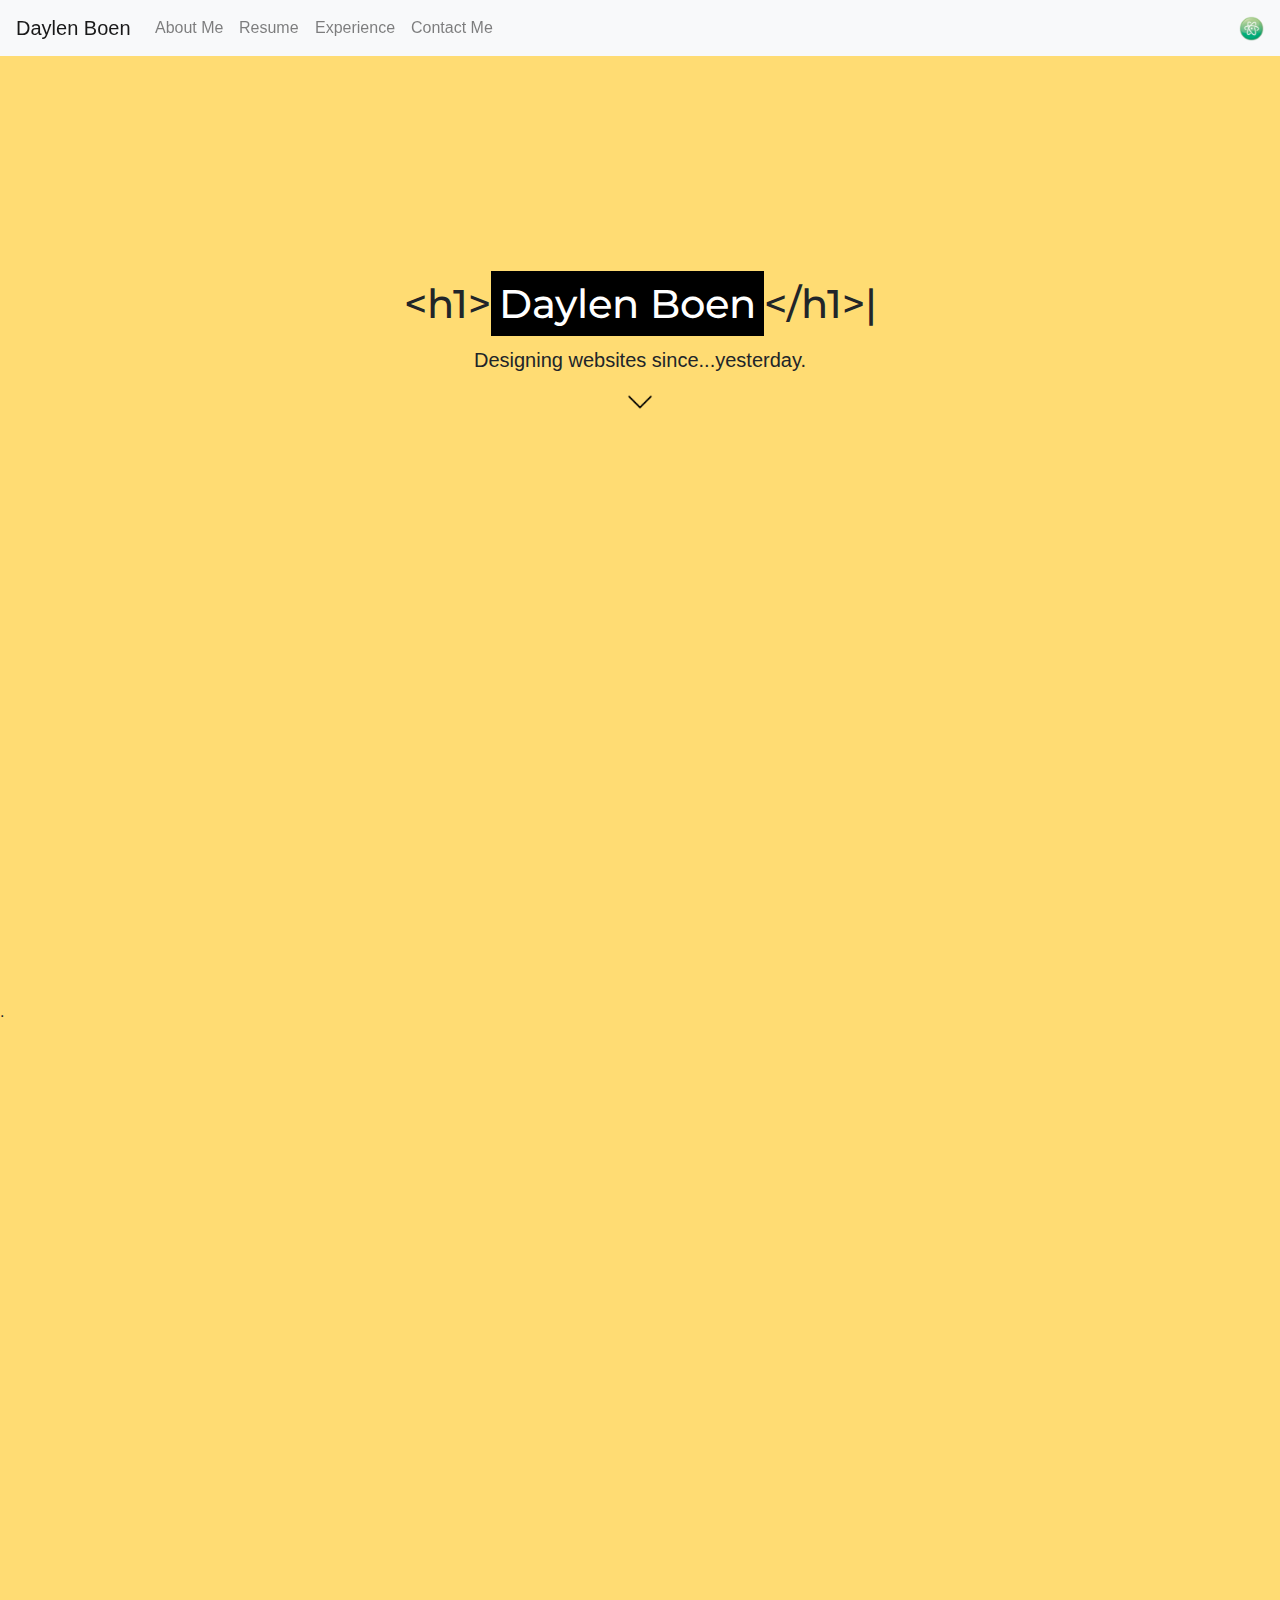
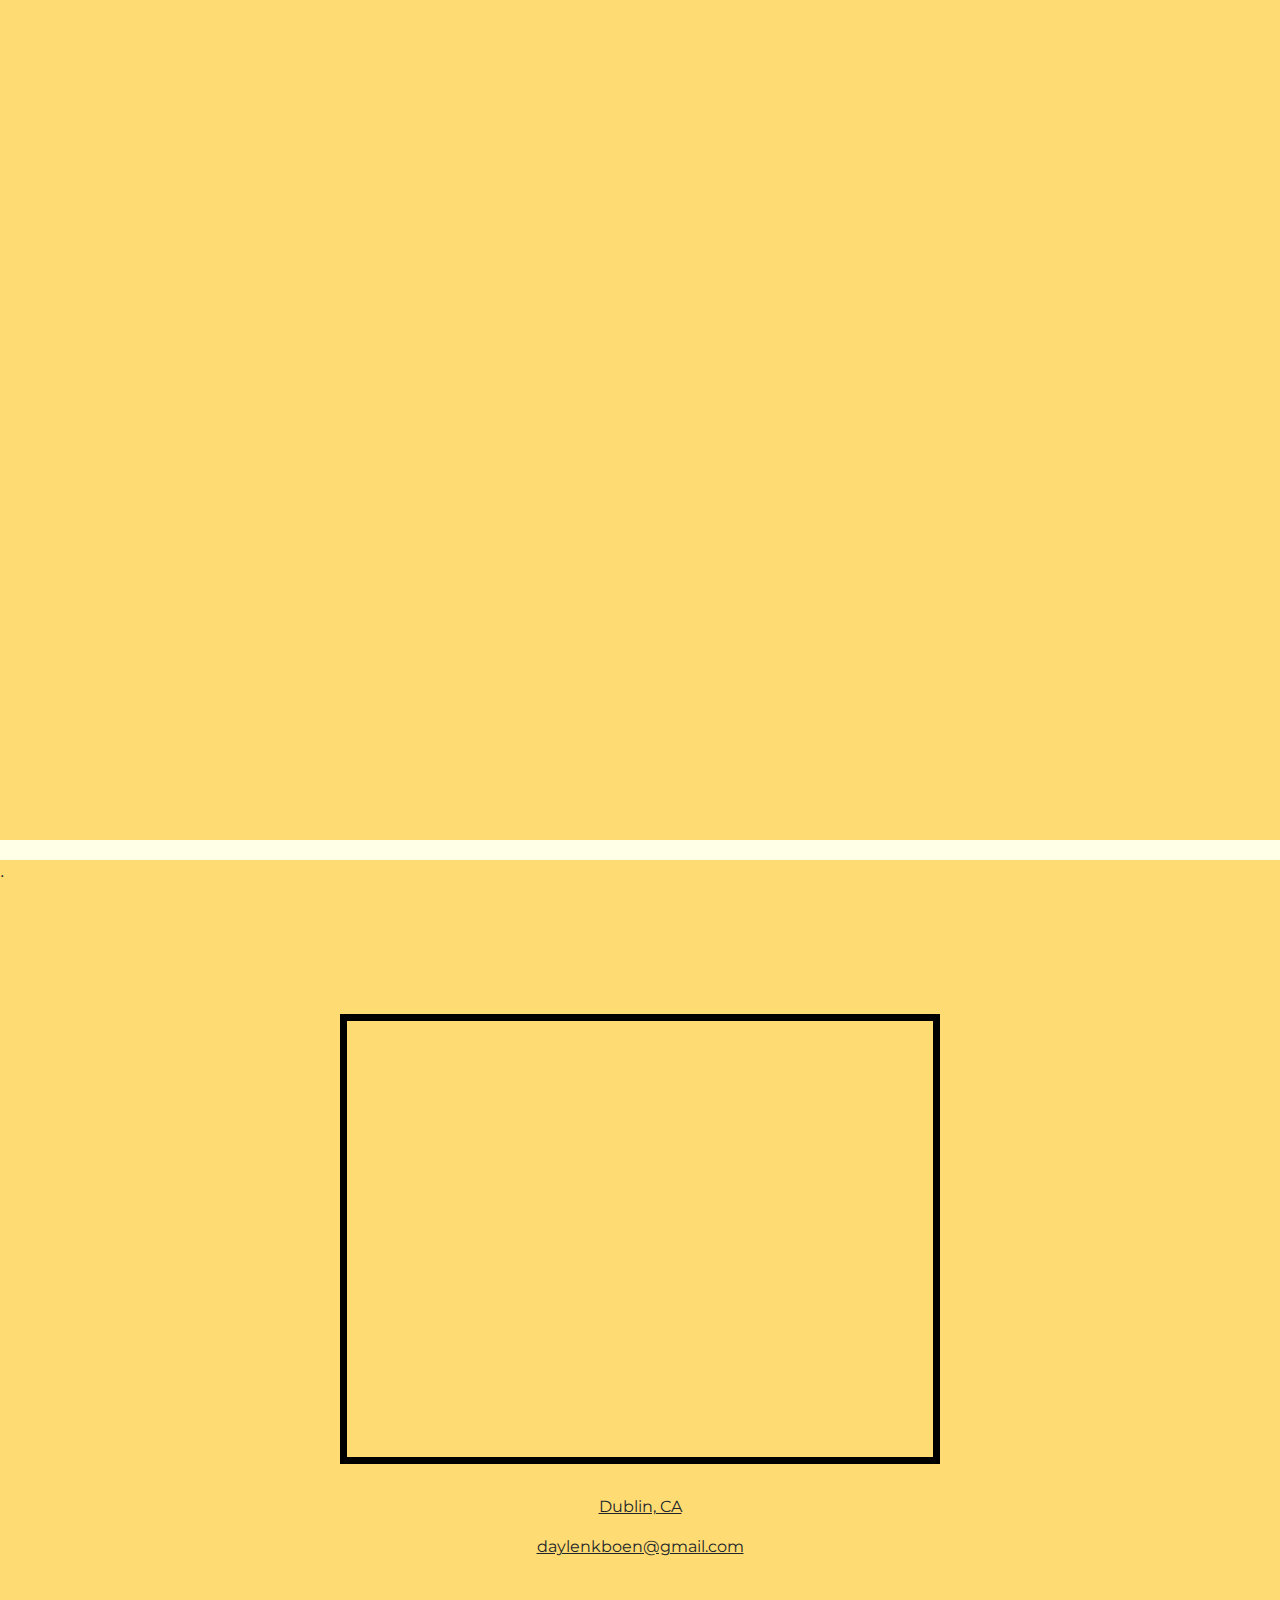
<file: index.html>
<!DOCTYPE html>
<html>
  <head>
    <title>Website</title>
    <link rel="stylesheet" href="https://cdnjs.cloudflare.com/ajax/libs/animate.css/3.7.0/animate.css"/>
    <link rel="stylesheet" href="css/bootstrap.css" />
    <link href="https://fonts.googleapis.com/css?family=Montserrat" rel="stylesheet">
    <script src="https://ajax.googleapis.com/ajax/libs/jquery/3.3.1/jquery.min.js"></script>
    <script src="js/website.js"></script>
    <script src="https://code.jquery.com/jquery-3.3.1.js"></script>
    <script src="js/jquery.easypiechart.js"></script>
  </head>
  <nav class="navbar navbar-expand-lg navbar-light bg-light animated slideInDown">
    <a class="hvr-grow navbar-brand" href="#home">Daylen Boen</a>
    <button class="navbar-toggler" type="button" data-toggle="collapse" data-target="#navbarNavAltMarkup" aria-controls="navbarNavAltMarkup" aria-expanded="false" aria-label="Toggle navigation">
      <span class="navbar-toggler-icon"></span>
    </button>
    <div class="collapse navbar-collapse" id="navbarNavAltMarkup">
      <div class="navbar-nav">
        <a class="hvr-grow nav-item nav-link" href="#about">About Me <span class="sr-only">(current)</span></a>
        <a class="hvr-grow nav-item nav-link" href="#resume">Resume</a>
        <a class="hvr-grow nav-item nav-link" href="#experience">Experience</a>
        <a class="hvr-grow nav-item nav-link" href="#contact">Contact Me</a>
      </div>
    </div>
    <img class="hvr-grow" src="images/atom.png" alt="atomlogo" width=2% />
  </nav>
  <div id="page1" class="first">
    <a id="home">.</a>
    <div style="margin-top: 20%">
      <h1 class="animated fadeInLeft" style="font-family:'Montserrat', sans-serif; margin-bottom: 20px;"><center>&lt;h1&gt;<mark>Daylen Boen</mark>&lt;/h1&gt;<blink>|</blink></center></h1>
      <h5 class="animated fadeInRight"><center>Designing websites since...yesterday.</center></p>
      <center><a href="#about"><img class="animated delay-2s fadeIn hvr-grow" src="images/down-arrow.png" alt="scroll down!" width=2%/></a></center>
    </div>
  </div>
  <div id="page2" class="second">
    <a id="about">.</a>
    <div class="container-fluid page2animate" style="margin-top: 70px; float: left;">
      <div class="row animated opacitynone">
        <div class="col-lg-6">
          <img id="arrange" src="images/conamigos.JPG" alt="Daylen Boen" width=850px height=850px />
        </div>
        <div class="col-lg-5">
          <h1 style="font-family:'Montserrat', sans-serif;"><strong><u>ABOUT ME</u></strong></h1>
          <div class="card">
            <p>Carefully designing, developing, and organizing web pages to create a beautiful arrangement; one of my main career goals is to learn web development. However, there are still many things I need to learn in order to pursue this career. There are many ways I can do this: taking another Computer Science course in High School, study or use online resources, and practice in actually designing the layouts of websites. I think the development of a full web-page just from text is extremely interesting - being able to create an interactive format from nothing but my fingertips. This is what I plan to pursue.
            </p>
          </div>
        </div>
      </div>
    </div>
  </div>
  <div id="containerbreak"></div>
  <div id="page3">
    <a id="resume">.</a>
    <div class="row" style="margin-top: 40px;">
      <div class="col-lg-12 resumanim">
        <div class="containerdata">
          <div class="box animated opacitynone">
            <div class="chart" data-percent="85" style="font-family:'Montserrat', sans-serif; font-size:25px;">HTML
            <img src="images/html-5-logo.png" width=20% /> <br />85%
            </div>
            <script>
              $(function() {
                  $('.chart').easyPieChart({
                    trackColor: "white",
                    barColor: 'black',
                    easing: 'defaultEasing',
                    size: '150',
                    scaleColor:'white',
                    });
                  });
            </script>
          </div>
        </div>
        <div class="containerdata">
          <div class="box animated opacitynone">
            <div class="chart" data-percent="70" style="font-family:'Montserrat', sans-serif; font-size:25px;">CSS
            <img src="images/css-3.png" width=20% /> <br />70%
            </div>
          </div>
        </div>
        <div class="containerdata">
          <div class="box animated opacitynone">
            <div class="chart" data-percent="10" style="font-family:'Montserrat', sans-serif; font-size:25px;">JS
            <img src="images/javascript2.png" width=18% height=20% style="-webkit-filter: grayscale(100%); filter: brightness(0%);;"/> <br />10%
            </div>
          </div>
        </div>
        <div class="resumeanim">
          <div class="animated opacitynone">
            <h1 style="font-family:'Montserrat', sans-serif;"><strong><u>RESUME</u></strong></h1>
            <div class="card backup" style="margin-right: 10px;">
              <h1 style="font-family: 'Montserrat', sans-serif;"><u>Career Goal</u></h1>
              <p> Learn more about computer science and computer languages than the basic knowledge I have now, allowing me to create and design websites. </p>
            </div>
          </div>
        </div>
      </div>
    </div>
    <div class="resumanim">
      <div class="row">
        <div class="col-lg-6">
          <div class="container animated opacitynone" style="margin-top: 30px; width: 100%; float: left;">
            <div class="row" width=100%>
              <div class="col-md-4 d-flex align-items-stretch">
                <div class="card backup" style="height: 25rem">
                  <h1 style="font-family:'Montserrat', sans-serif;"><u>Skills</u></h1>
                  <p class="marginleft">- Excellent in planning and organizing tasks<br>
                  - Can point-out minor details<br>
                  - Working alone and cooperating with others<br>
                  - Analyzing data<br>
                  - Creating and assessing multiple solutions to a single problem<br>
                  - Well versed in HTML <br>
                  - Decent with CSS<br>
                  </p>
                </div>
              </div>
              <div class="col-lg-5">
                <div class="card backup" style="height: 25rem; margin-left: 10px">
                  <h1 style="font-family:'Montserrat', sans-serif;"><u>Academic Highlights</u></h1>
                  <p class="marginleft"><u>2017-2018</u>: Attended the class "Biology With Research" and took part in the Dublin High School Science Fair <br> <br>
                  <u>2017-2018</u>: Attended the "Computer Science Association", a club for teaching students about computer science. <br> <br>
                  <u>2015-2017</u>: Received a "Principal's Honor Roll" every quarter at Wells Middle School. <br>
                  </p>
                </div>
              </div>
            </div>
          </div>
        </div>
        <div class="col-lg-6 animated opacitynone">
          <div class="card backup" style="margin-left:-220px; margin-top: 30px; margin-right: 10px; height: 25rem">
            <h1 style="font-family:'Montserrat', sans-serif;"><u>Education</u></h1>
            <p class="marginleft"><u>2017~</u>: Dublin High School, Dublin California<br> <br />
                <u>College of Interest</u>: At this point in time, I am undecided as to which college I would like to attend due to a conflict
                between interests I have. However, I am interested in UCSD (University of San Diego) as well as UHM (University of Hawaii
                at Manoa).</p>
            </p>
            <h1 style="font-family:'Montserrat', sans-serif;"><u>Work/Volunteer Experience</u></h1>
            <p class="marginleft"><u>2016-2017</u>: CJSF (California Junior Scholarship Federation)
                    <br> <br />
                    <u>2017~</u>: CSF (California Scholarship Federation)
                    <br> <br />
                    <u>2017</u>: DHS Science Fair. <br />
            </p>
          </div>
        </div>
      </div>
      <div class="row animated opacitynone">
        <div class="col-lg-12">
          <div class="card backup" style="margin-left: 10px; margin-top: 15px; margin-right: 10px;" height=30px;>
            <h1 style="font-family:'Montserrat', sans-serif;"><u>Extracurricular Activites</u></h1>
            <p class="marginleft">- Attended the "Noodle Club" from 2017-2018, a club dedicated to volunteer service based around donating food to those in need. <br> <br>
              - One of my biggest passions is studying foreign languages. I am currently in Spanish 3 and plan to go to Spanish AP, as well as studying Korean independently for 1 year and Norwegian for 6 months. It's something I hope to do for most of my life. <br> <br>
              - One of my hobbies is editing videos that I often upload on Youtube, mostly about comedic moments with my friends. I do my best with the equipment I have.
            </p>
          </div>
        </div>
      </div>
    </div>
  </div>
  <div id="containerbreak"></div>
  <div id="page4">
    <a id="experience">.</a>
    <div class="animateproj">
      <div class="row d-flex align-items-stretch animated opacitynone" style="margin-left: 20px;">
        <div class="col-lg-11">
          <h1 style="font-family:'Montserrat', sans-serif; margin-top:32px; margin-bottom: 5px;"><strong><u>Experience</u></strong></h1>
          <div class="card backup">
            <div class="row">
              <div class="col-lg-8">
                <h3 style="font-family:'Montserrat', sans-serif;">Scratch</h3>
                <h1 style="font-family:'Montserrat', sans-serif;">The Impossible Game</h1>
                <h4 style="font-family:'Montserrat', sans-serif;">8/30-9/5</h4>
                <p>Our Scratch project, designed and modeled after the popular browser-game "World's Hardest Game", was created to be as satisfying when finally completed as the original game. Each level was designed using the program "Paint.NET", and every obstacle and monster was individually programmed based on it's position on the map. We were originally worried about using the "touching color" element, however, we encountered almost no problems. The only encumbrance we faced was on level 3, when the player often had difficulty moving through the spawn-point. A simple redesign of the spawn-point fixed it. I believe this project specifically helped with brainstorming for creative ideas. My partner and I were given experience into what it's like to throw out and criticise ideas, and which ideas we could implement into the game - with the skills we had and time given. This experience has helped with every project sense.
                </p>
                <p><a href="https://docs.google.com/document/d/103wt15DhCAEKitPm5K_YYWpBXuhY9lxkeLWEFH6hiBQ/edit">Project Documentation</a></p>
              </div>
              <div class="col-lg-4">
                <img src="images/scratch.PNG" height=350px; alt="Scratch Project" />
              </div>
            </div>
          </div>
        </div>
      </div>
      <div class="row animated opacitynone" style="margin-left: 20px;">
        <div class="col-lg-11">
          <div class="card backup" style="margin-top: 30px;">
            <div class="row">
              <div class="col-lg-7">
                <h3 style="font-family:'Montserrat', sans-serif;">DHS Science Fair</h3>
                <h1 style="font-family:'Montserrat', sans-serif;">Powering a Fan Using Heat From Boiling Water</h1>
                <h4 style="font-family:'Montserrat', sans-serif;">8/30-9/5</h4>
                <p>Our Scratch project, designed and modeled after the popular browser-game "World's Hardest Game", was created to be as satisfying when finally completed as the original game. Each level was designed using the program "Paint.NET", and every obstacle and monster was individually programmed based on it's position on the map. We were originally worried about using the "touching color" element, however, we encountered almost no problems. The only encumbrance we faced was on level 3, when the player often had difficulty moving through the spawn-point. A simple redesign of the spawn-point fixed it. I believe this project specifically helped with brainstorming for creative ideas. My partner and I were given experience into what it's like to throw out and criticise ideas, and which ideas we could implement into the game - with the skills we had and time given. This experience has helped with every project sense.
                </p>
                <p><a href="https://docs.google.com/document/d/1iXZzE7ovn59Fgfrk7osWENGqxD0FnsnOneYVj2WPQT0/edit?usp=sharing">Project Documentation</a></p>
              </div>
              <div class="col-lg-4">
                <img src="images/science.JPG" height=350px; alt="Science Project" style="margin-left:140px;"/>
              </div>
            </div>
          </div>
        </div>
      </div>
    </div>
  </div>
  <div id="containerbreak"></div>
  <div id="page5">
    <a id="contact">.</a>
    <div class="text-center">
      <div class="container" style="margin-top:130px;">
        <iframe id="arrange2" src="https://www.google.com/maps/embed?pb=!1m18!1m12!1m3!1d35707.82718070062!2d-121.93873253917094!3d37.71601967395359!2m3!1f0!2f0!3f0!3m2!1i1024!2i768!4f13.1!3m3!1m2!1s0x808fe65cd6892231%3A0x3b327c848ef64057!2sDublin%2C+CA+94568!5e0!3m2!1sen!2sus!4v1544246293684" width="600" height="450" allowfullscreen></iframe>
        <br /><br />
        <p><u>Dublin, CA</u></p>
        <p><u>daylenkboen@gmail.com</u></p>
      </div>
    </div>
  </div>
</html>
</file>
